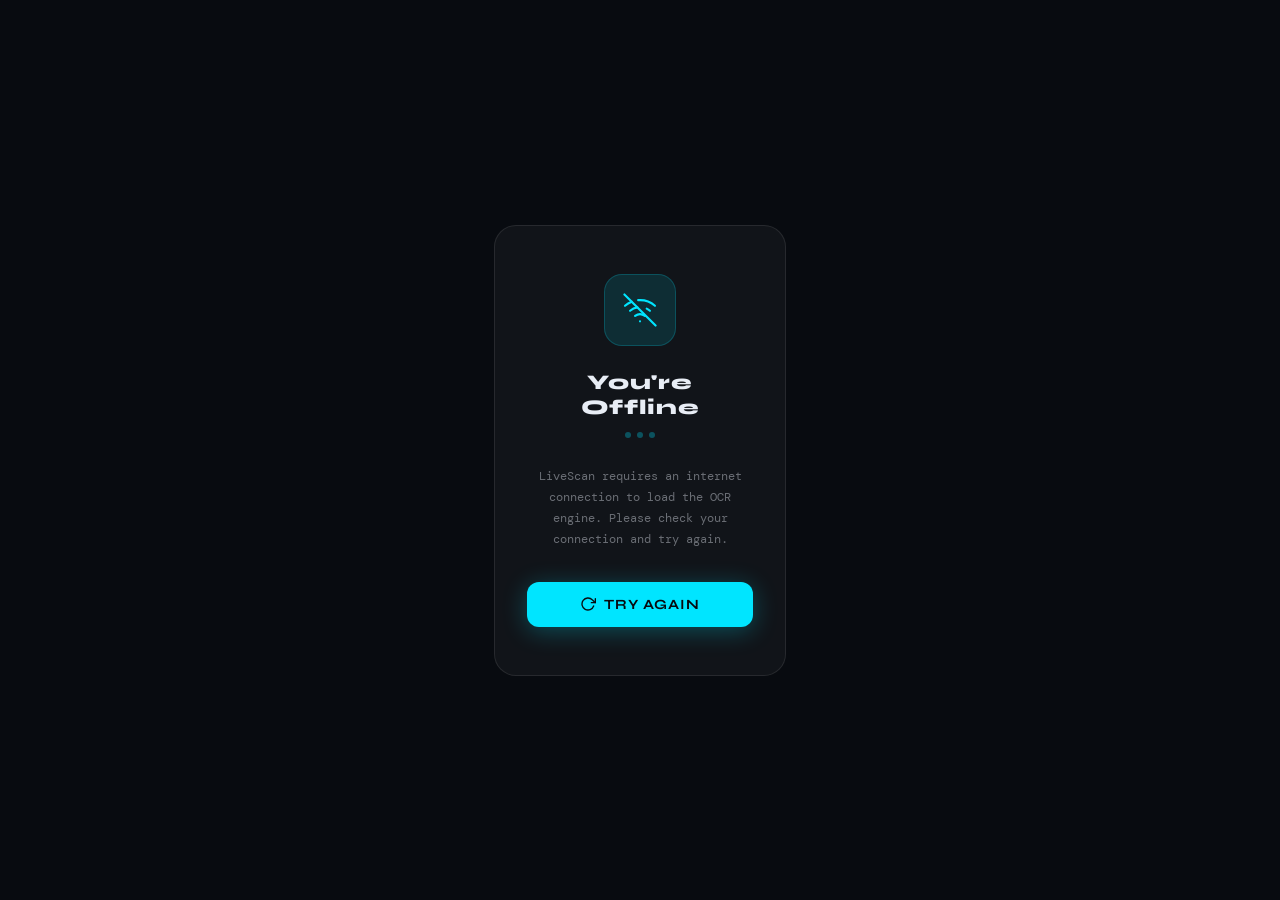
<file: offline.html>
<!DOCTYPE html>
<html lang="en">
<head>
  <meta charset="UTF-8" />
  <meta name="viewport" content="width=device-width, initial-scale=1.0, maximum-scale=1.0, user-scalable=no" />
  <meta name="theme-color" content="#080b10" />
  <title>LiveScan — Offline</title>
  <link rel="preconnect" href="https://fonts.googleapis.com" />
  <link href="https://fonts.googleapis.com/css2?family=DM+Mono:wght@400&family=Syne:wght@700;800&display=swap" rel="stylesheet" />
  <style>
    *, *::before, *::after { box-sizing: border-box; margin: 0; padding: 0; }

    :root {
      --bg: #080b10;
      --surface: rgba(255,255,255,0.04);
      --border: rgba(255,255,255,0.09);
      --text: #e8edf5;
      --textMuted: rgba(232,237,245,0.42);
      --accent: #00e5ff;
      --accentDim: rgba(0,229,255,0.12);
      --accentGlow: rgba(0,229,255,0.28);
    }

    html, body {
      height: 100%;
      background: var(--bg);
      color: var(--text);
      font-family: 'Syne', sans-serif;
      -webkit-font-smoothing: antialiased;
      display: flex;
      align-items: center;
      justify-content: center;
    }

    .card {
      max-width: 340px;
      width: calc(100% - 48px);
      text-align: center;
      padding: 48px 32px;
      background: var(--surface);
      border: 1px solid var(--border);
      border-radius: 22px;
      animation: cardIn 0.6s cubic-bezier(0.34,1.4,0.64,1) both;
    }

    @keyframes cardIn {
      from { opacity: 0; transform: translateY(28px) scale(0.94); }
      to   { opacity: 1; transform: translateY(0) scale(1); }
    }

    .icon {
      width: 72px;
      height: 72px;
      border-radius: 18px;
      background: var(--accentDim);
      border: 1px solid rgba(0,229,255,0.2);
      display: flex;
      align-items: center;
      justify-content: center;
      margin: 0 auto 24px;
    }

    .icon svg {
      width: 34px;
      height: 34px;
      color: var(--accent);
    }

    h1 {
      font-size: 1.3rem;
      font-weight: 800;
      letter-spacing: 0.04em;
      margin-bottom: 12px;
    }

    p {
      font-family: 'DM Mono', monospace;
      font-size: 0.75rem;
      color: var(--textMuted);
      line-height: 1.75;
      margin-bottom: 32px;
    }

    button {
      width: 100%;
      padding: 14px;
      background: var(--accent);
      color: #080b10;
      border: none;
      border-radius: 12px;
      font-family: 'Syne', sans-serif;
      font-weight: 700;
      font-size: 0.88rem;
      letter-spacing: 0.07em;
      text-transform: uppercase;
      cursor: pointer;
      display: flex;
      align-items: center;
      justify-content: center;
      gap: 8px;
      box-shadow: 0 4px 24px var(--accentGlow);
      transition: opacity 0.2s ease, transform 0.15s ease;
    }

    button svg { width: 16px; height: 16px; }
    button:hover { opacity: 0.88; transform: translateY(-1px); }
    button:active { transform: translateY(0); }

    .dots {
      display: flex;
      justify-content: center;
      gap: 6px;
      margin-bottom: 28px;
    }

    .dot {
      width: 6px;
      height: 6px;
      border-radius: 50%;
      background: var(--accent);
      opacity: 0.3;
      animation: blink 1.4s ease-in-out infinite;
    }

    .dot:nth-child(2) { animation-delay: 0.2s; }
    .dot:nth-child(3) { animation-delay: 0.4s; }

    @keyframes blink {
      0%, 100% { opacity: 0.3; }
      50% { opacity: 1; }
    }
  </style>
</head>
<body>
  <div class="card">

    <div class="icon">
      <svg viewBox="0 0 24 24" fill="none" stroke="currentColor" stroke-width="1.5" stroke-linecap="round" stroke-linejoin="round">
        <line x1="1" y1="1" x2="23" y2="23"/>
        <path d="M16.72 11.06A10.94 10.94 0 0 1 19 12.55"/>
        <path d="M5 12.55a10.94 10.94 0 0 1 5.17-2.39"/>
        <path d="M10.71 5.05A16 16 0 0 1 22.56 9"/>
        <path d="M1.42 9a15.91 15.91 0 0 1 4.7-2.88"/>
        <path d="M8.53 16.11a6 6 0 0 1 6.95 0"/>
        <line x1="12" y1="20" x2="12.01" y2="20"/>
      </svg>
    </div>

    <h1>You're Offline</h1>

    <div class="dots">
      <div class="dot"></div>
      <div class="dot"></div>
      <div class="dot"></div>
    </div>

    <p>LiveScan requires an internet connection to load the OCR engine. Please check your connection and try again.</p>

    <button onclick="location.reload()">
      <svg viewBox="0 0 24 24" fill="none" stroke="currentColor" stroke-width="2" stroke-linecap="round" stroke-linejoin="round">
        <polyline points="23 4 23 10 17 10"/>
        <path d="M20.49 15a9 9 0 1 1-2.12-9.36L23 10"/>
      </svg>
      Try Again
    </button>

  </div>
</body>
</html>
</file>
